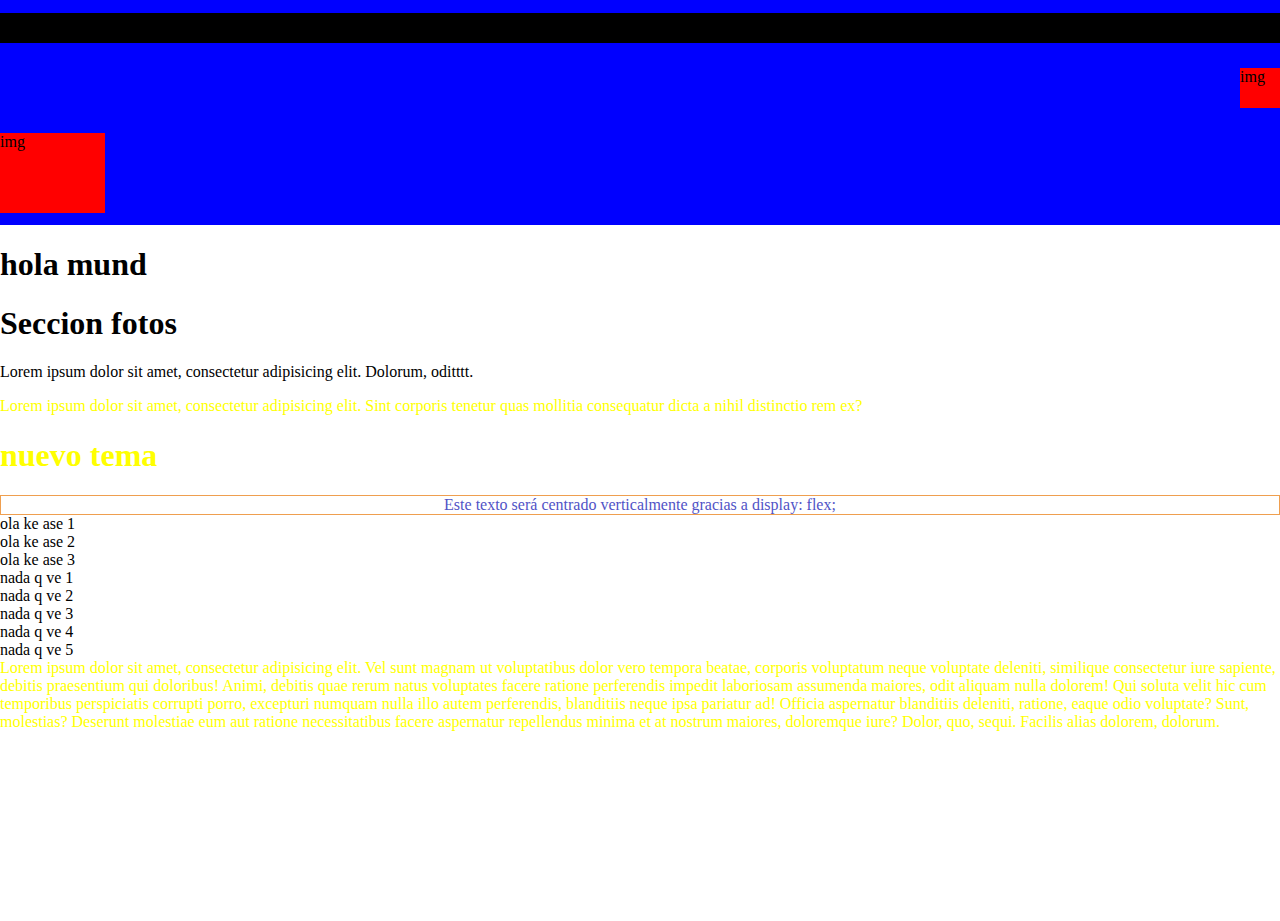
<file: index.html>
<!DOCTYPE html>
<html lang="es"></html>
<head>
  <meta name="viewport" content="width=device-width, user-scalable=no, initial-scale=1.0, maximum-scale=1.0, minimum-scale=1.0"/>
  <meta charset="UTF-8"/>
  <title>Document</title>
  <link rel="stylesheet" href="./recursos/css/estilo.css"/>
</head>
<body>
  <header class="encabezado">
    <nav class="menu"></nav>
    <div class="elem_01">img</div>
    <div class="elem_02">img</div>
  </header>
  <main class="contenedor">
    <h1>hola mund</h1>
    <h1>Seccion fotos</h1>
    <p> Lorem ipsum dolor sit amet, consectetur adipisicing elit. Dolorum, oditttt.</p>
    <article> 
      <p> Lorem ipsum dolor sit amet, consectetur adipisicing elit. Sint corporis tenetur quas mollitia consequatur dicta a nihil distinctio rem ex?</p>
      <h1>nuevo tema</h1>
    </article>
    <div class="vertical-centered-text">Este texto será centrado verticalmente gracias a display: flex;</div>
    <div class="main-center">
      <div class="main-item">ola ke ase 1</div>
      <div class="main-item">ola ke ase 2</div>
      <div class="main-item">ola ke ase 3</div>
    </div>
    <div class="main-center">
      <div class="main-item">nada q ve 1</div>
      <div class="main-item">nada q ve 2</div>
      <div class="main-item">nada q ve 3</div>
      <div class="main-item">nada q ve 4</div>
      <div class="main-item">nada q ve 5</div>
    </div>
    <article> Lorem ipsum dolor sit amet, consectetur adipisicing elit. Vel sunt magnam ut voluptatibus dolor vero tempora beatae, corporis voluptatum neque voluptate deleniti, similique consectetur iure sapiente, debitis praesentium qui doloribus! Animi, debitis quae rerum natus voluptates facere ratione perferendis impedit laboriosam assumenda maiores, odit aliquam nulla dolorem! Qui soluta velit hic cum temporibus perspiciatis corrupti porro, excepturi numquam nulla illo autem perferendis, blanditiis neque ipsa pariatur ad! Officia aspernatur blanditiis deleniti, ratione, eaque odio voluptate? Sunt, molestias? Deserunt molestiae eum aut ratione necessitatibus facere aspernatur repellendus minima et at nostrum maiores, doloremque iure? Dolor, quo, sequi. Facilis alias dolorem, dolorum.</article>
  </main>
  <footer class="pie"></footer>
</body>
</file>
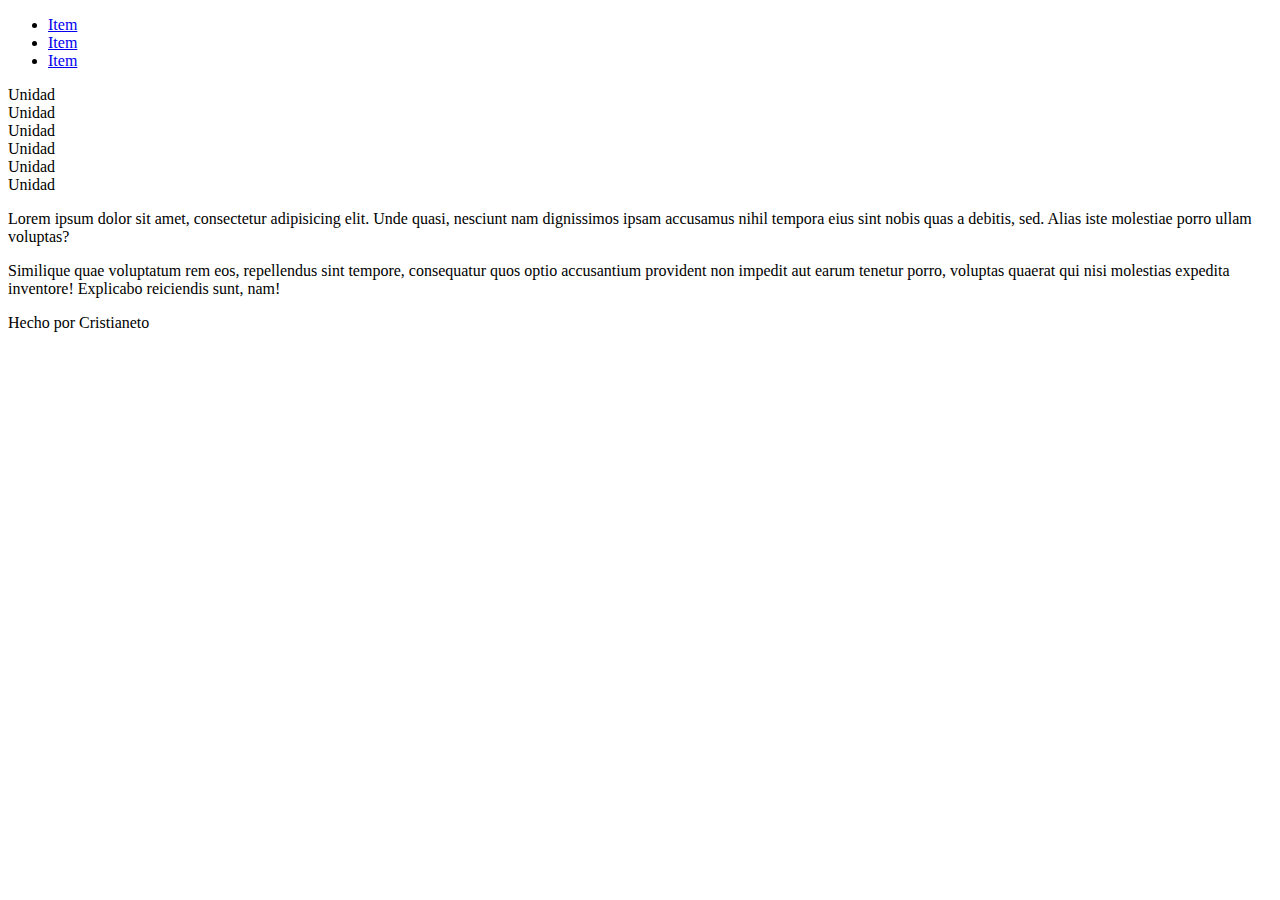
<file: ejemplo.html>
<!DOCTYPE html>
<html lang="es">
<head>
<meta charset="UTF-8">
	<title>Práctica</title>
	<!--
	meta:vp
	-->
	<meta name="viewport" content="width=device-width, user-scalable=no, initial-scale=1.0, maximum-scale=1.0, minimum-scale=1.0">
</head>
<body>
	<!--
	nav>ul>li*6>a[href="#"]{Item}
	nav.menu>ul>li*6>a.class_$$[href="#"]{Item_$$$$$}
	-->
	<header>
		<nav>
			<ul class="menu">
				<li><a href="#">Item</a></li>
				<li><a href="#">Item</a></li>
				<li><a href="#">Item</a></li>
			</ul>
		</nav>
	</header>
	<main>
		
		<div class="midiv">Unidad</div>
		<div class="midiv">Unidad</div>
		<div class="midiv">Unidad</div>
		<div class="midiv">Unidad</div>
		<div class="midiv">Unidad</div>
		<div class="midiv">Unidad</div>
		<article>
			<p>Lorem ipsum dolor sit amet, consectetur adipisicing elit. Unde quasi, nesciunt nam dignissimos ipsam accusamus nihil tempora eius sint nobis quas a debitis, sed. Alias iste molestiae porro ullam voluptas?</p>
		</article>
		<article>
			<p>Similique quae voluptatum rem eos, repellendus sint tempore, consequatur quos optio accusantium provident non impedit aut earum tenetur porro, voluptas quaerat qui nisi molestias expedita inventore! Explicabo reiciendis sunt, nam!</p>
		</article>
	</main>
	<footer>
		<p>Hecho por Cristianeto</p>
	</footer>

</body>
</html>
</file>
<file: recursos/css/estilo.css>
body{
	margin:0px;
	padding: 0px;
}
.encabezado{
width: 100%;
height: 25vh;
background: blue;
display:flex;
flex-direction:column;
justify-content:space-around;


}
.menu{
	width: 100%;
	height:30px;
	background: black;
}
.elem_01{
	height: 40px;
	width: 40px;
	align-self:flex-end;
	//position: right !important;
	background-color: red;
}
.elem_02{
	height: 80px;
	width: 105px;
	background-color: red;
}
.contenedor{
width: 100%;
height: 60vh;
background: #fff;
}

.pie{
width: 100%;
height: 15vh;
margin-left: 15px;
margin-right: 15px;
background:  ;

}
article{
	color:yellow;
}

@media only screen and (max-width: 500px) {
    .menu{
    	align-self:center;
        background-color:red;
    }
    .elem_02 {
    	align-self:center;
        background-color:lightblue;
    }
    .elem_01{
    	align-self:center;
        background-color:lightblue;
    }
}
.vertical-centered-text {
	border:1px solid #EF9F4F;
  color:#5153C6;
  -ms-display: flex;
  display: flex;
  /* alineacion vertical */
  align-items: center;
   /* alineacion horizontal */
  justify-content: center;
}
/*
.container{
background: teal;
width: 400px;
height: 100vh;
margin:auto;
color:#fff;
font-size:1.3em;
display: flex;
//flex-wrap:wrap;
}

.items{
width: 100%;
display: flex;
height: 100px;
}
/*Hijos de los items
.items:nth-child(even){
	background: #2b662a;
}
.items:nth-child(odd){
	background: #2b66a2;
	//flex-grow:1;
}

*/
</file>
